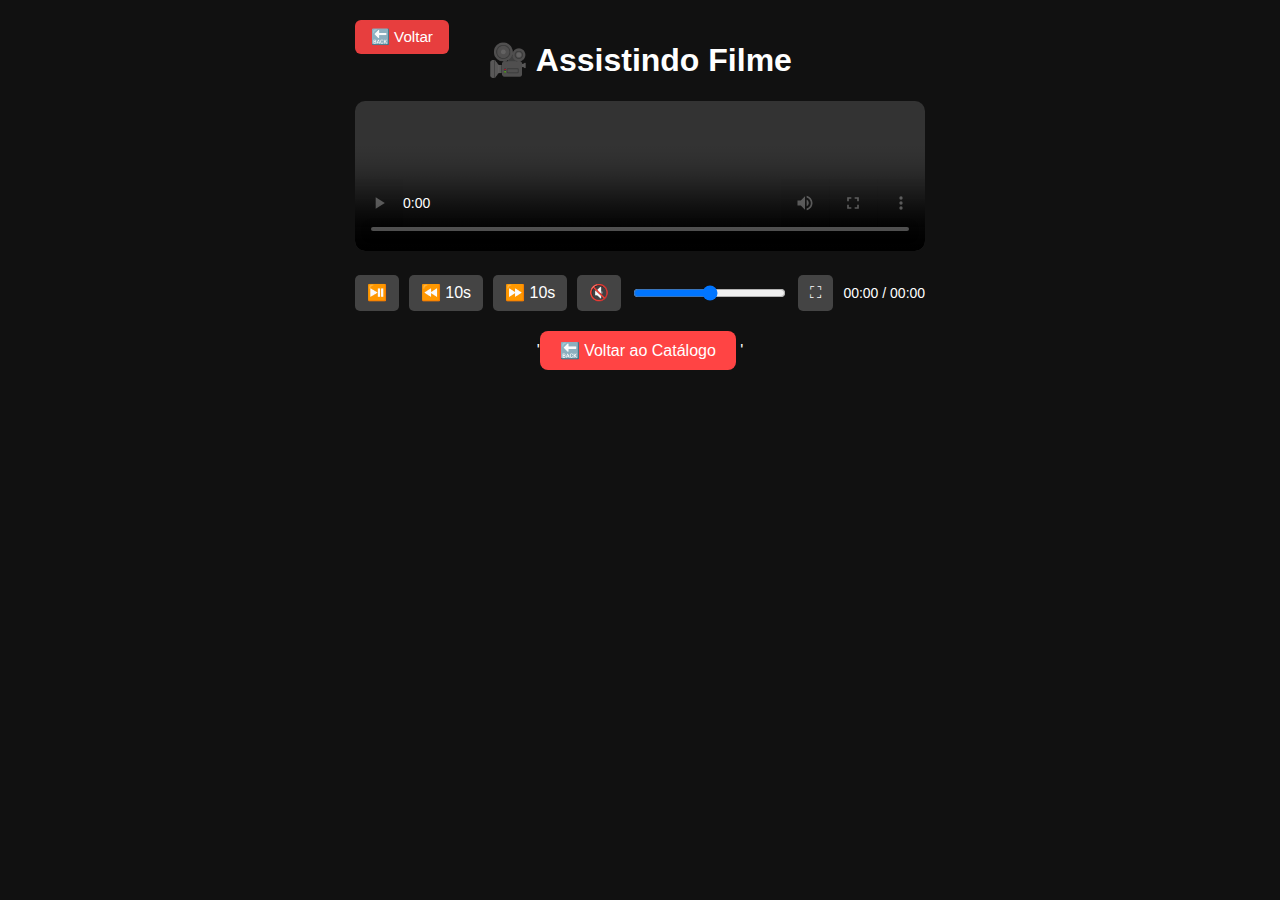
<file: assistir.html>
<!DOCTYPE html>
<html lang="pt-BR">
<head>
  <meta charset="UTF-8" />
  <meta name="viewport" content="width=device-width, initial-scale=1.0"/>
  <title>Assistir Filme</title>
  <link rel="stylesheet" href="style.css"/>
</head>
<body>
  <div class="container">
    <h1>🎥 Assistindo Filme</h1>
    <a class="botao-voltar" href="index.html">🔙 Voltar</a>
    <video id="filme" width="800" controls></video>
    <div class="controles">
      <button id="playPause">⏯️</button>
      <button id="voltar">⏪ 10s</button>
      <button id="avancar">⏩ 10s</button>
      <button id="mute">🔇</button>
      <input type="range" id="volume" min="0" max="1" step="0.1">
      <button id="telaCheia">⛶</button>
      <div id="tempo">00:00 / 00:00</div>
    </div>
    '<a class="voltar-catalogo" href="index.html">🔙 Voltar ao Catálogo</a>    '
  </div>

  <script src="script.js"></script>
</body>
</html>
</file>
<file: style.css>
body {
    background-color: #111;
    color: #fff;
    font-family: Arial, sans-serif;
    text-align: center;
    margin: 0;
    padding: 0;
    display: flex;
    align-items: center;
    flex-direction: column;
  }
  
  img{
    width: 20rem;
  }
  
  .container {
    padding: 20px;
    position: relative;
  }

  a:link {
    text-decoration: none;
  }

  p {
    color: white;
    width: 50%;
    margin-left: 25%;
  }
  
  video {
    width: 100%;
    max-width: 800px;
    border-radius: 10px;
    margin-bottom: 10px;
  }
  
  .controles {
    display: flex;
    flex-wrap: wrap;
    justify-content: center;
    gap: 10px;
    margin-top: 10px;
  }
  
  button, input[type="range"] {
    padding: 8px 12px;
    font-size: 1rem;
    border: none;
    border-radius: 5px;
    background-color: #444;
    color: white;
    cursor: pointer;
    transition: background-color 0.2s;
  }
  
  button:hover {
    background-color: #666;
  }
  
  #tempo {
    margin-top: 10px;
    font-size: 14px;
  }
  
  .galeria {
    width: 60%;
    display: flex;
    justify-content: center;
    gap: 20px;
    text-decoration: none;
    outline: none;
    margin: auto;
  }
  
  .galeria img {
    width: 200px;
    border-radius: 10px;
    transition: transform 0.3s;
    cursor: pointer;
  }
  
  .galeria img:hover {
    transform: scale(1.05);
  }
  
  @media (max-width: 768px) {
    h1 {
      font-size: 1.5rem;
    }
    .galeria {
      width: 70%;
      margin: auto;
    }

    .galeria img {
      width: 58%;
    }
  
    .controles {
      flex-direction: column;
      gap: 8px;
    }
  
    button, input[type="range"] {
      width: 90%;
      font-size: 1rem;
    }
  }
  
  @media (max-width: 480px) {
    .galeria {
      width: 85%;
    }

    .galeria img {
      width: 100%;
      margin: auto;
    }
   
    p {
      font-size: 70%;
      width: 90%;
      margin: auto;
    }

    video {
      width: 100%;
    }
  
    button, input[type="range"] {
      font-size: 0.9rem;
    }
  
    #tempo {
      font-size: 12px;
    }
  }
  .voltar-catalogo {
    display: inline-block;
    margin-top: 20px;
    padding: 10px 20px;
    background-color: #ff4444;
    color: white;
    text-decoration: none;
    border-radius: 8px;
    font-size: 1rem;
    transition: background-color 0.3s;
  }
  
  .voltar-catalogo:hover {
    background-color: #ff2222;
  }
  .botao-voltar {
    position: absolute;
    top: 20px;
    left: 20px;
    background-color: rgba(255, 68, 68, 0.9);
    color: white;
    padding: 8px 16px;
    text-decoration: none;
    border-radius: 6px;
    font-size: 0.95rem;
    z-index: 10;
    transition: background-color 0.3s;
  }
  
  .botao-voltar:hover {
    background-color: rgba(255, 0, 0, 0.9);
  }
  
video:-webkit-full-screen {
  width: 100vw;
  height: 100vh;
}

video:-moz-full-screen {
  width: 100vw;
  height: 100vh;
}

video:-ms-fullscreen {
  width: 100vw;
  height: 100vh;
}

video:fullscreen {
  width: 100vw;
  height: 100vh;
}

:fullscreen .botao-voltar,
:-webkit-full-screen .botao-voltar,
:-moz-full-screen .botao-voltar {
  display: none;
}

.intro-container {
  position: fixed;
  top: 0;
  left: 0;
  width: 100vw;
  height: 100vh;
  background-color: black;
  display: flex;
  justify-content: center;
  align-items: center;
  z-index: 9999;
}

.intro-container video {
  max-width: 100%;
  max-height: 100%;
}

#siteContent.show {
  display: block;
  opacity: 1;
}

#siteContent {
  display: none;
  opacity: 0;
  transition: opacity 1s ease;
}
</file>
